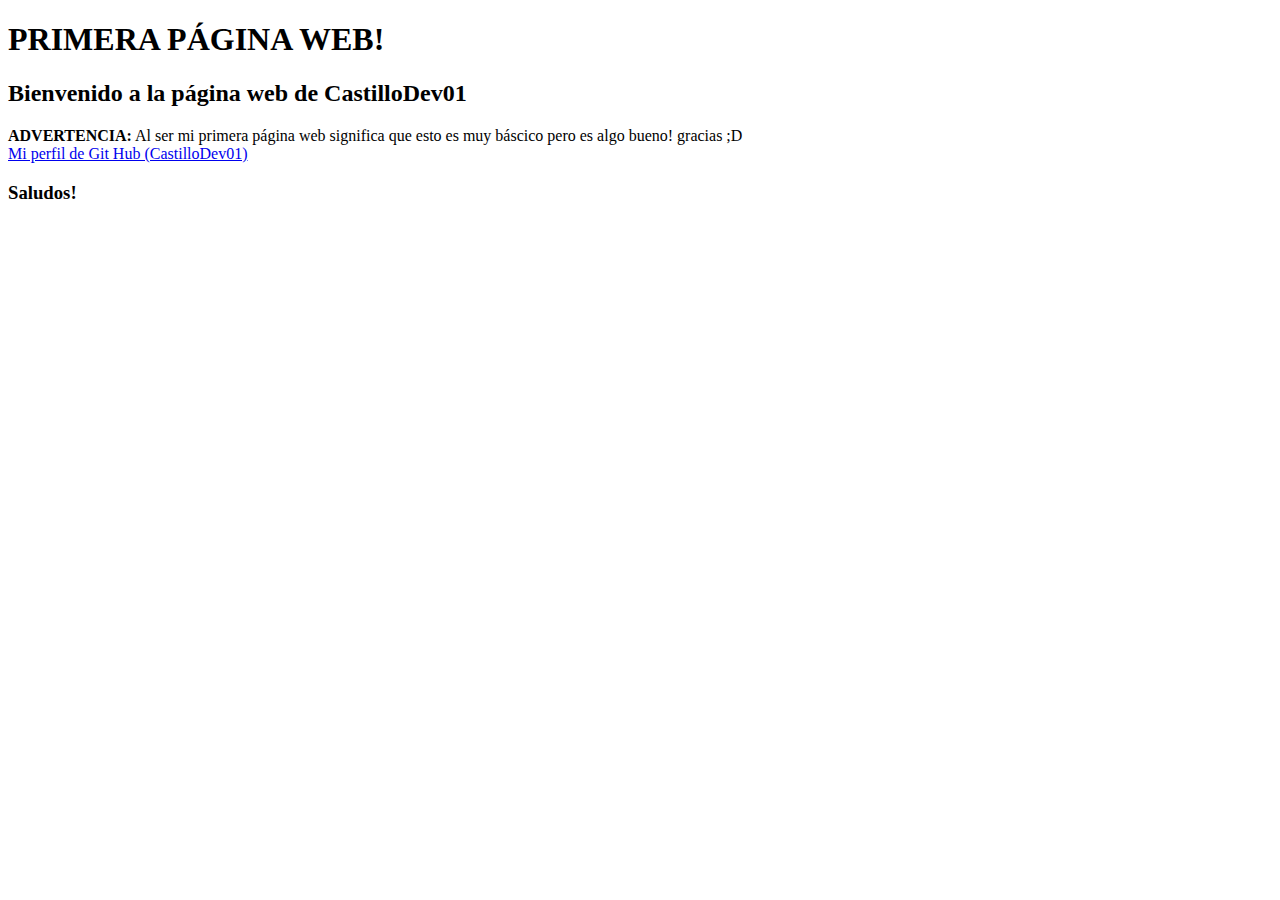
<file: Actividad-1/index.html>
<!DOCTYPE html>
<html lang="en">
<head>
    <meta charset="UTF-8">
    <meta http-equiv="X-UA-Compatible" content="IE=edge">
    <meta name="viewport" content="width=device-width, initial-scale=1.0">
    <title>Mi proyecto web!</title>
</head>
<body>
    <h1>PRIMERA PÁGINA WEB!</h1>
    <h2>Bienvenido a la página web de CastilloDev01</h2>
    <p>
        <b> ADVERTENCIA:</b>
        Al ser mi primera página web significa que esto es muy báscico pero es algo bueno! 
        gracias ;D
        <br>
        <a href="https://github.com/CastilloDev01">Mi perfil de Git Hub (CastilloDev01)</a>
    </p>
    <h3>Saludos!</h3>
</body>
</html>
</file>
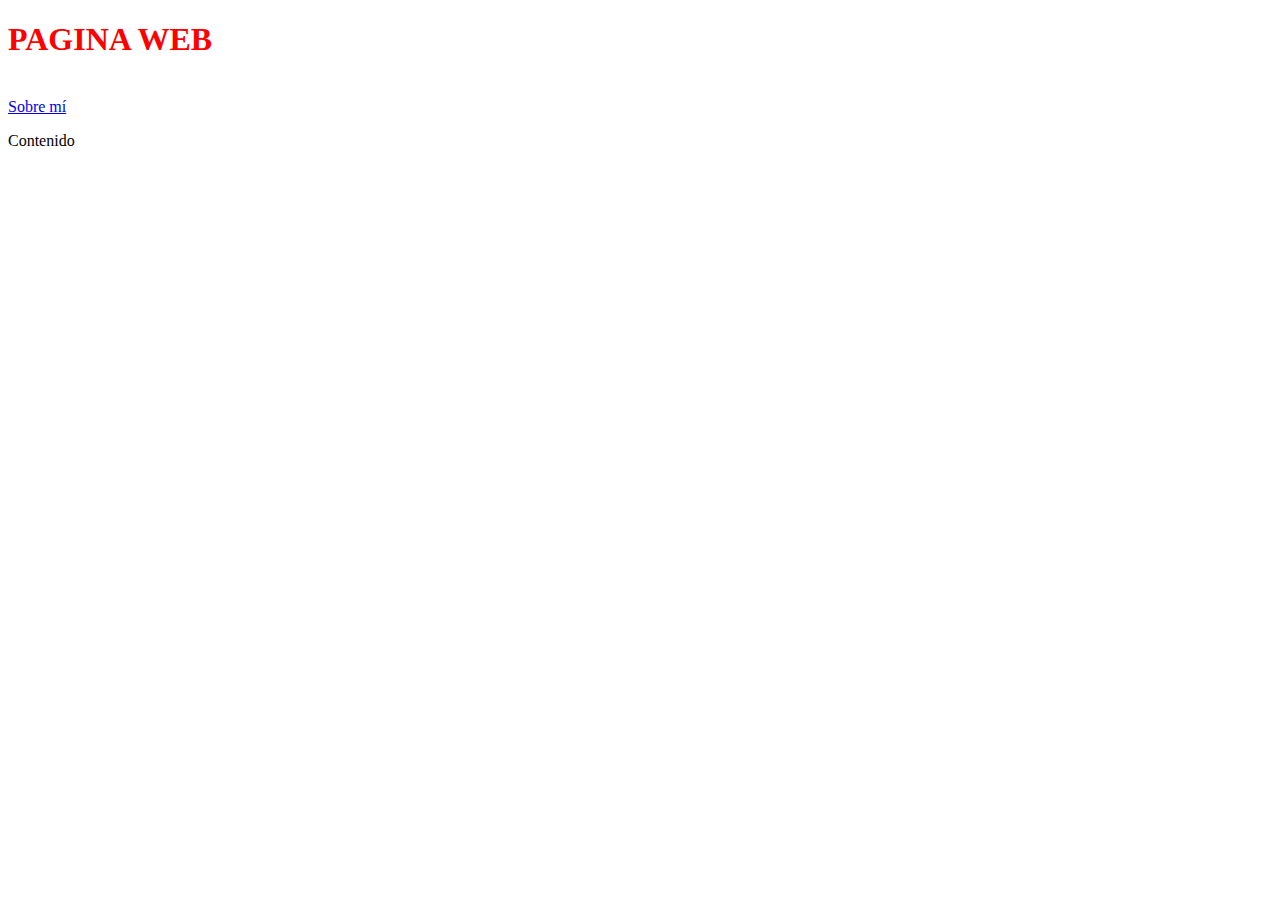
<file: Módulo1_Lección2/index.html>
<!DOCTYPE html>
<html lang="en">
<head>
    <meta charset="UTF-8">
    <meta http-equiv="X-UA-Compatible" content="IE=edge">
    <meta name="viewport" content="width=device-width, initial-scale=1.0">
    <title>Nueva Web!</title>
</head>
<body>
    <h1 style="color: rgb(255, 0, 0);">
        PAGINA WEB
    </h1>

    <br>

    <div id="DIVISIÓN 2">
        <a href="index2.html"> Sobre mí </a>
        <p>Contenido</p>
    </div>
</body>
</html>
</file>
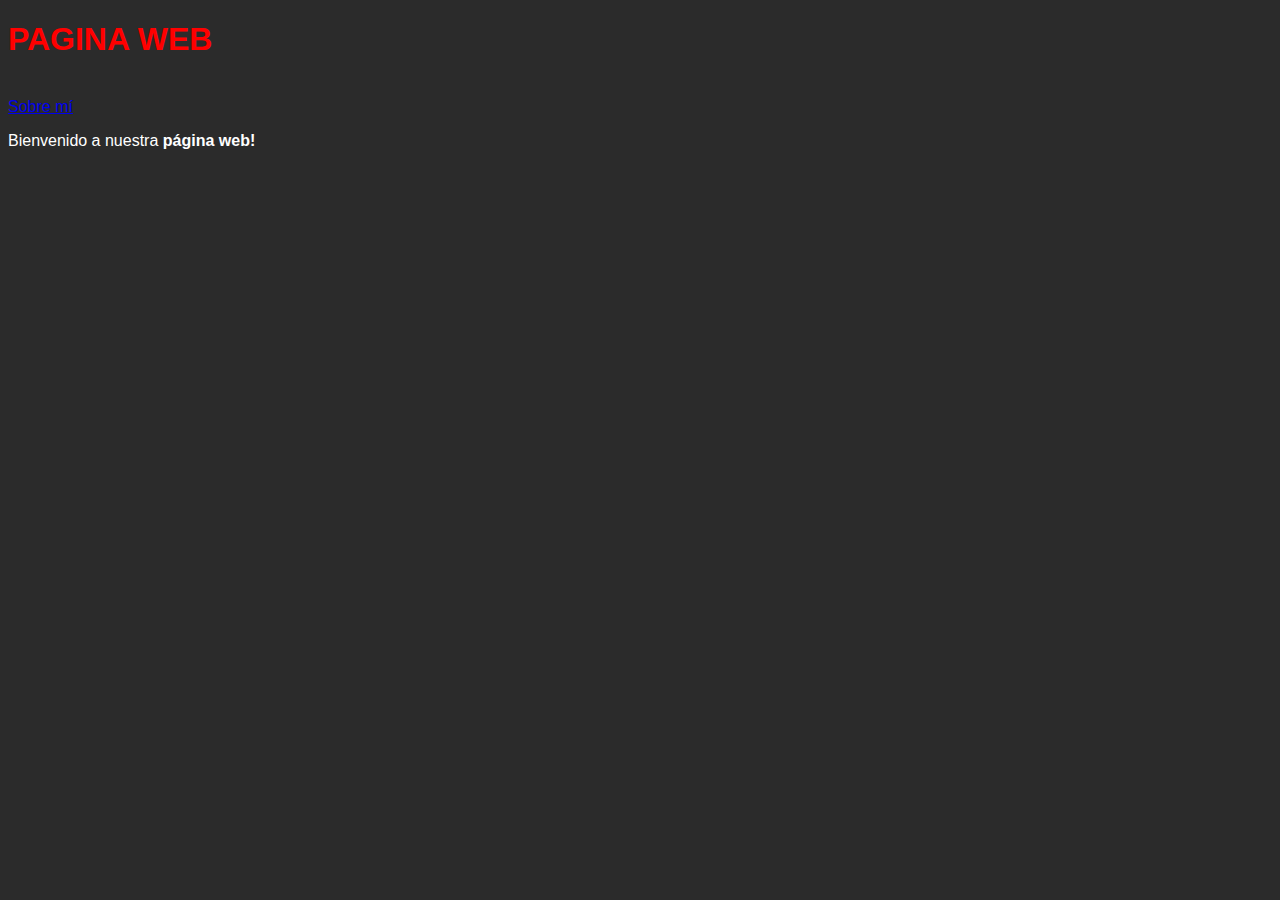
<file: Módulo1_Lección2_Crea-un-documento/index.html>
<!DOCTYPE html>
<html lang="en">
<head>
    <meta charset="UTF-8">
    <meta http-equiv="X-UA-Compatible" content="IE=edge">
    <meta name="viewport" content="width=device-width, initial-scale=1.0">
    <title>Nueva Web!</title>
</head>

<body style="font-family: Arial, Helvetica, sans-serif; background-color: rgb(43, 43, 43);color: white;">
    <h1 style="color: rgb(255, 0, 0);">
        PAGINA WEB
    </h1>       
    <br>
    <div>
        <a href="index2.html"> Sobre mí </a>
        <p>Bienvenido a nuestra <b>página web!</b></p>
    </div>
</body>
</html>
</file>
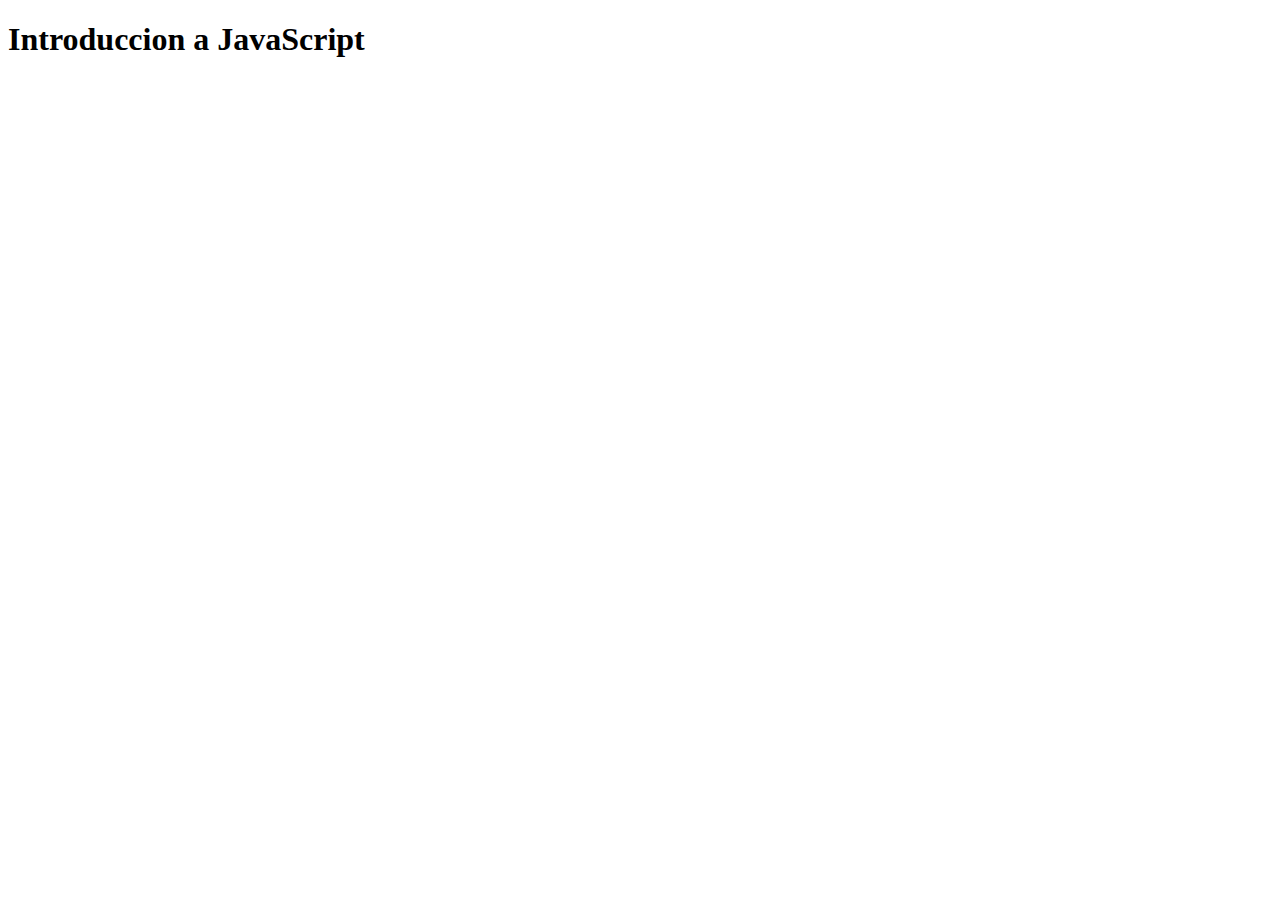
<file: Activdades-de-clase/introduccion-a-JavaScript/index.html>
<!DOCTYPE html>
<html lang="en">
<head>
    <meta charset="UTF-8">
    <meta http-equiv="X-UA-Compatible" content="IE=edge">
    <meta name="viewport" content="width=device-width, initial-scale=1.0">
    <title>Introduccion a JavaScript</title>
</head>
<body>
    <h1>Introduccion a JavaScript</h1>
    <script>
        /* 
        var = variable global, una vez creada puede ser llamada desde cualquier lugar w
        let = variable local, solo puede ser llamada desde la funcion de creacion
        const = variable constante, es global y no puede ser modificada 
        */

        var nilVar
        var texto = "Hola mundo"
        var numero = 1
        var Bool = false
        numero += 1

        console.log()
    </script> <!-- La etiqueta Script es recomendardo colocarlo al final ya que se ejecuta el codigo. -->
</body>
</html>
</file>
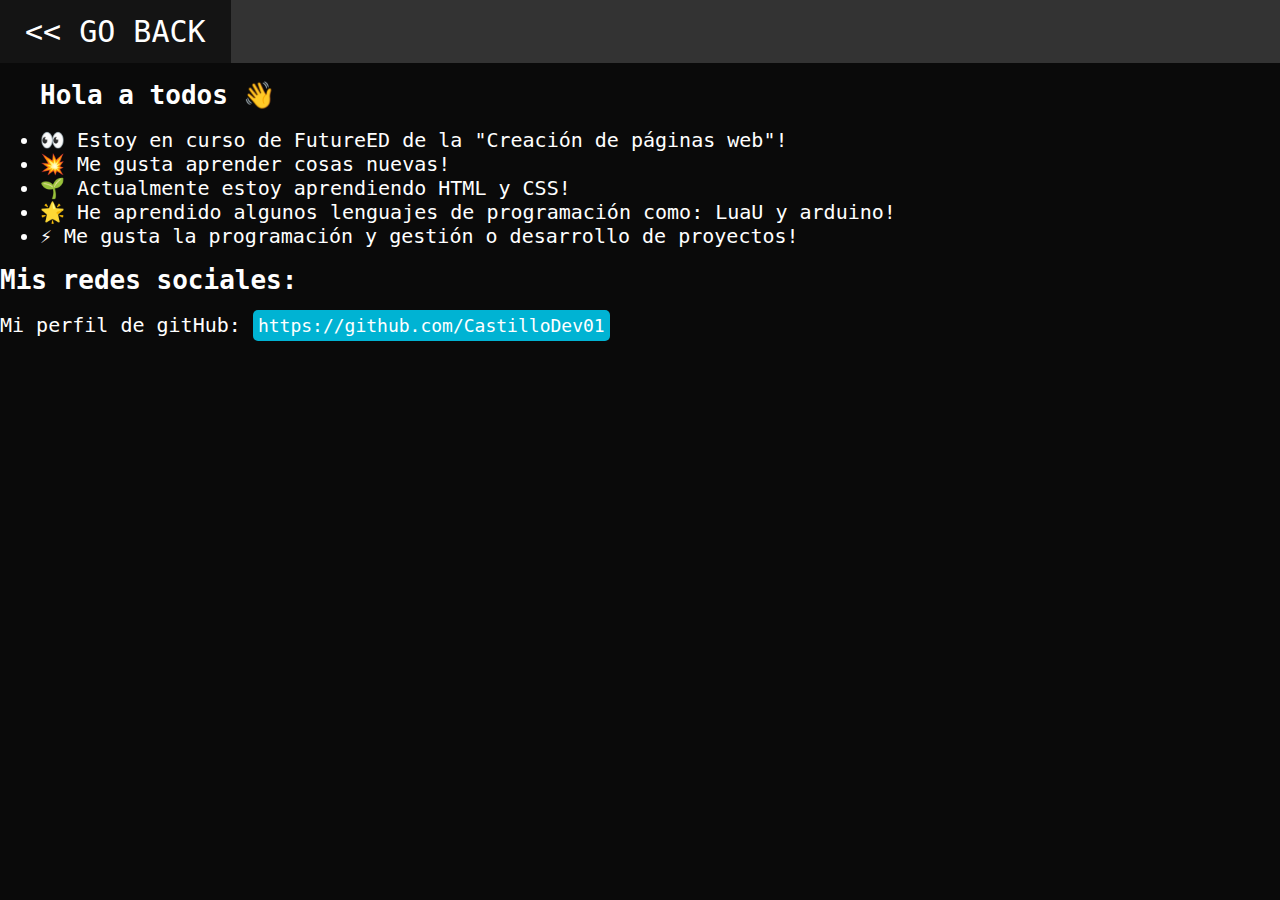
<file: Modulo2_Leccion3_Actividad-3/aboutme.html>
<!DOCTYPE html>
<html lang="en">
<head>
    <meta charset="UTF-8">
    <meta http-equiv="X-UA-Compatible" content="IE=edge">
    <meta name="viewport" content="width=device-width, initial-scale=1.0">
    <title>About me - New web!</title>
    <link rel="stylesheet" href="stylesheet.css">
</head>
<body>
    <nav>
        <ul>
            <li><a href="index.html"><< GO BACK</a></li>
        </ul>
    </nav>
    <ul class="list">
        <h1>Hola a todos 👋</h1>
        <li>👀 Estoy en curso de FutureED de la "Creación de páginas web"!</li>
        <li>💥 Me gusta aprender cosas nuevas!</li>
        <li>🌱 Actualmente estoy aprendiendo HTML y CSS!</li>
        <li>🌟 He aprendido algunos lenguajes de programación como: LuaU y arduino!</li>
        <li>⚡ Me gusta la programación y gestión o desarrollo de proyectos!</li>
    </ul>
    <h1>Mis redes sociales:</h1>
    <p>Mi perfil de gitHub: </p><a href="https://github.com/CastilloDev01">https://github.com/CastilloDev01</a>
</body>
</html>
</file>
<file: Modulo2_Leccion3_Actividad-3/stylesheet.css>
body {
    color: white;
    font-family: monospace;
    background: rgb(10,10,10);
    margin: 0px;
    }
    img {
    width: 250px;
    height: 250px;
    }

   button, a{
    background-color: rgb(0, 180, 0);
    font-size: 15px;
    border-bottom-color: rgb(0, 163, 0);
    color: white;
    margin-top: 20px;
    margin-bottom: 20px;
    border-radius: 5px;
    border-right-width: 0px;
    border-left-width: 0px;
    border-top-width: 0px;
    border-bottom-width: 5px; 

    padding: 12px;
   }
   a:-webkit-any-link{
       text-decoration: none;
   }
   a{
    background-color: rgb(0, 179, 211);
    font-size: 18px;
    border-bottom-color: rgb(0, 127, 150);
    padding: 5px;  
   }
   a:hover{
    background-color: rgb(0, 127, 150);  
    color: white;
   }
   button:hover{
    background-color: rgb(0, 220, 0);
   }
   
   li a {
       display: block;
       text-align: center;
       padding: 14px 25px;
       text-decoration: none;
       font-size: 30px;
       background: none;
       margin: 0%;
       border-radius: 0%;
   }
   li a:hover{
    background-color: rgb(20, 20, 20);     
   }
   li{
      float: left;
   }
   nav ul{
    list-style-type: none;
    margin: 0;
    padding: 0;
    overflow: hidden;
    background-color: #333;
   }
   ul{
    display: block;
   }
   .list li{
       font-size: 20px;
       float: inherit;
   }
   p{
       font-size: 20px;
       display: contents;
    }
</file>
